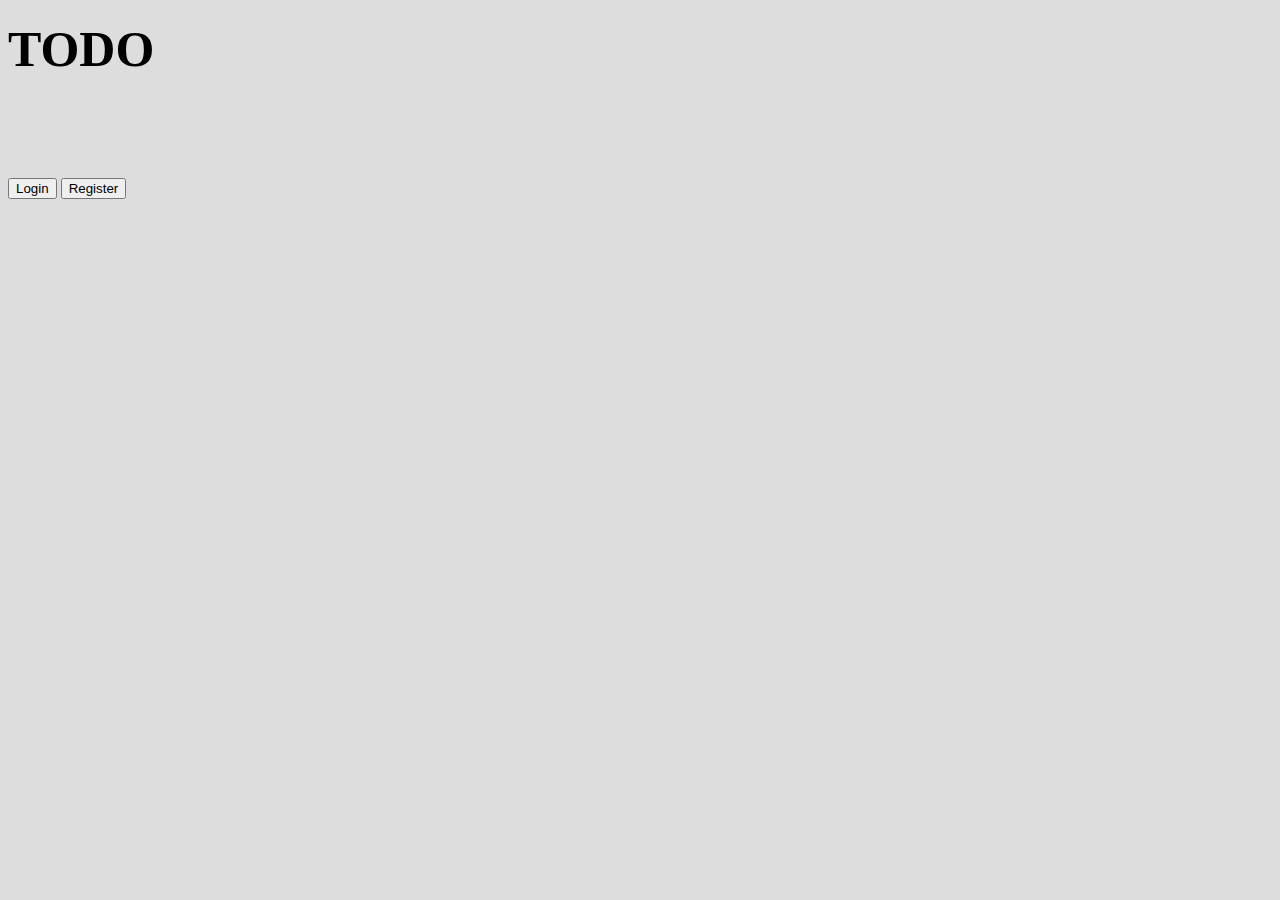
<file: index.html>
<html lang="en">
  <head>
    <meta charset="UTF-8" />
    <meta http-equiv="X-UA-Compatible" content="IE=edge" />
    <meta name="viewport" content="width=device-width, initial-scale=1.0" />
    <title>Welcome</title>
    <link
      href="https://cdn.jsdelivr.net/npm/bootstrap@5.1.3/dist/css/bootstrap.min.css"
      rel="stylesheet"
      integrity="sha384-1BmE4kWBq78iYhFldvKuhfTAU6auU8tT94WrHftjDbrCEXSU1oBoqyl2QvZ6jIW3"
      crossorigin="anonymous"
    />
    <style>
      body {
        background-color: #ddd;
      }
      header > p {
        font-size: 50px;
        font-weight: bold;
        margin-top: 20px;
        margin-bottom: 100px;
      }
    </style>
  </head>
  <body>
    <header
      class="container w-100 mb-5 d-flex align-items-center justify-content-center"
    >
      <p class="">TODO</p>
    </header>
    <div
      class="container w-100 mt-5 d-flex align-items-center justify-content-center"
    >
      <button class="btn btn-primary w-25 mx-3" id="login">Login</button>
      <button class="btn btn-primary w-25 mx-3" id="register">Register</button>
    </div>

    <script src="./index.js" type="module"></script>
  </body>
</html>
</file>
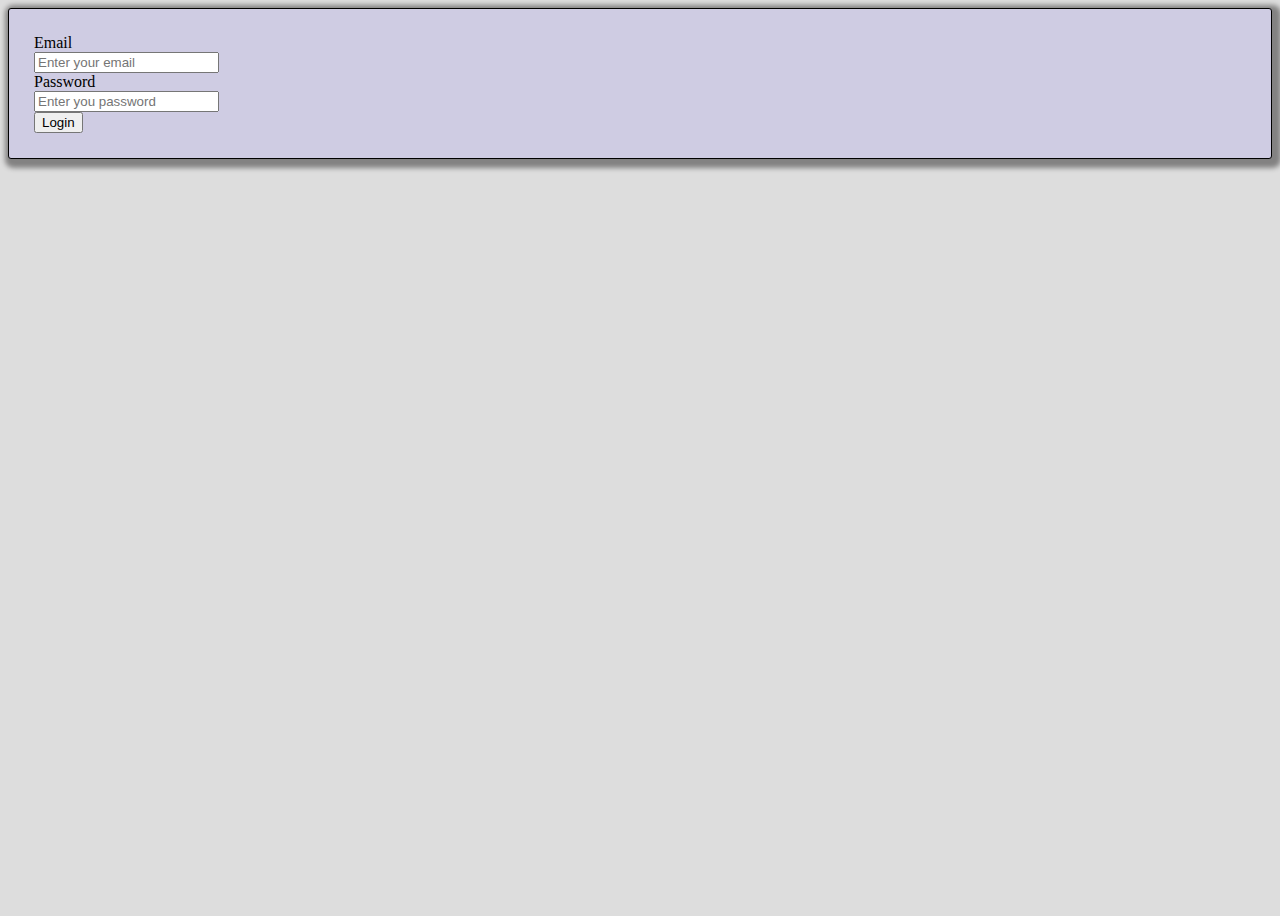
<file: login/index.html>
<!DOCTYPE html>
<html lang="en">
  <head>
    <meta charset="UTF-8" />
    <meta http-equiv="X-UA-Compatible" content="IE=edge" />
    <meta name="viewport" content="width=device-width, initial-scale=1.0" />
    <title>login</title>
    <link
      href="https://cdn.jsdelivr.net/npm/bootstrap@5.1.3/dist/css/bootstrap.min.css"
      rel="stylesheet"
      integrity="sha384-1BmE4kWBq78iYhFldvKuhfTAU6auU8tT94WrHftjDbrCEXSU1oBoqyl2QvZ6jIW3"
      crossorigin="anonymous"
    />
    <link rel="stylesheet" href="./index.css" />
  </head>
  <body>
    <div class="container h-100 d-flex mt-5 justify-content-center">
      <form id="form" class="w-50 h-100 mt-5">
        <div class="mb-3 row">
          <label for="staticEmail" class="col-sm-2 col-form-label">Email</label>
          <div class="col-sm-10">
            <input
              type="text"
              class="form-control"
              id="staticEmail"
              placeholder="Enter your email"
              required
            />
          </div>
        </div>
        <div class="mb-3 row">
          <label for="inputPassword" class="col-sm-2 col-form-label"
            >Password</label
          >
          <div class="col-sm-10">
            <input
              type="password"
              class="form-control"
              id="inputPassword"
              placeholder="Enter you password"
              required
              minlength="6"
            />
          </div>
        </div>
        <button type="submit" class="btn btn-primary">Login</button>
      </form>
    </div>
    <script src="./index.js" type="module"></script>
  </body>
</html>
</file>
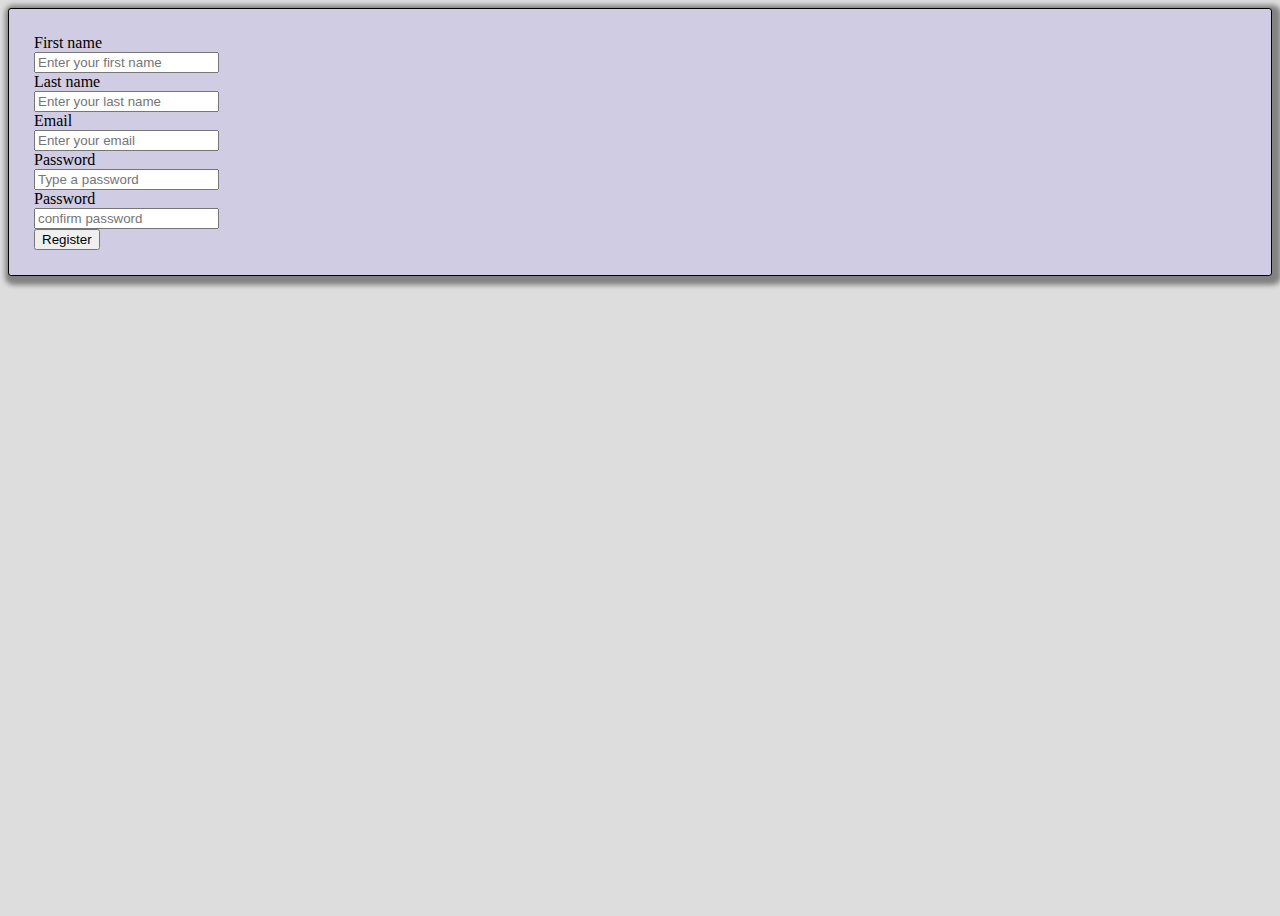
<file: register/index.html>
<!DOCTYPE html>
<html lang="en">
  <head>
    <meta charset="UTF-8" />
    <meta http-equiv="X-UA-Compatible" content="IE=edge" />
    <meta name="viewport" content="width=device-width, initial-scale=1.0" />
    <title>Register</title>
    <link
      href="https://cdn.jsdelivr.net/npm/bootstrap@5.1.3/dist/css/bootstrap.min.css"
      rel="stylesheet"
      integrity="sha384-1BmE4kWBq78iYhFldvKuhfTAU6auU8tT94WrHftjDbrCEXSU1oBoqyl2QvZ6jIW3"
      crossorigin="anonymous"
    />
    <link rel="stylesheet" href="./index.css" />
  </head>
  <body>
    <div class="container h-100 d-flex mt-5 justify-content-center">
      <form id="form" class="w-50 h-100 mt-5">
        <div class="mb-3 row">
          <label for="firstName" class="col-sm-2 col-form-label"
            >First&nbspname</label
          >
          <div class="col-sm-10">
            <input
              type="text"
              class="form-control"
              id="firstName"
              placeholder="Enter your first name"
              required
              minlength="2"
            />
          </div>
        </div>
        <div class="mb-3 row">
          <label for="lastName" class="col-sm-2 col-form-label"
            >Last&nbspname</label
          >
          <div class="col-sm-10">
            <input
              type="text"
              class="form-control"
              id="lastName"
              placeholder="Enter your last name"
              required
              minlength="2"
            />
          </div>
        </div>
        <div class="mb-3 row">
          <label for="staticEmail" class="col-sm-2 col-form-label">Email</label>
          <div class="col-sm-10">
            <input
              type="text"
              class="form-control"
              id="staticEmail"
              placeholder="Enter your email"
              required
            />
          </div>
        </div>
        <div class="mb-3 row">
          <label for="inputPassword" class="col-sm-2 col-form-label"
            >Password</label
          >
          <div class="col-sm-10">
            <input
              type="password"
              class="form-control"
              id="inputPassword"
              placeholder="Type a password"
              required
              minlength="6"
            />
          </div>
        </div>
        <div class="mb-3 row">
          <label for="inputConfirmPassword" class="col-sm-2 col-form-label"
            >Password</label
          >
          <div class="col-sm-10">
            <input
              type="password"
              class="form-control"
              id="inputConfirmPassword"
              placeholder="confirm password"
              required
              minlength="6"
            />
          </div>
        </div>
        <button type="submit" class="btn btn-primary">Register</button>
      </form>
    </div>
    <script src="./index.js" type="module"></script>
  </body>
</html>
</file>
<file: login/index.css>
body {
  min-height: 100vh;
  background-color: #ddd;
}

form {
  background-color: rgb(207, 204, 227);
  box-shadow: 3px 3px 5px 6px rgb(131, 130, 130);
  border: solid 1px black;
  border-radius: 3px;
  padding: 25px;
}
</file>
<file: register/index.css>
body {
  min-height: 100vh;
  background-color: #ddd;
}

form {
  background-color: rgb(207, 204, 227);
  box-shadow: 3px 3px 5px 6px rgb(131, 130, 130);
  border: solid 1px black;
  border-radius: 3px;
  padding: 25px;
}
</file>
